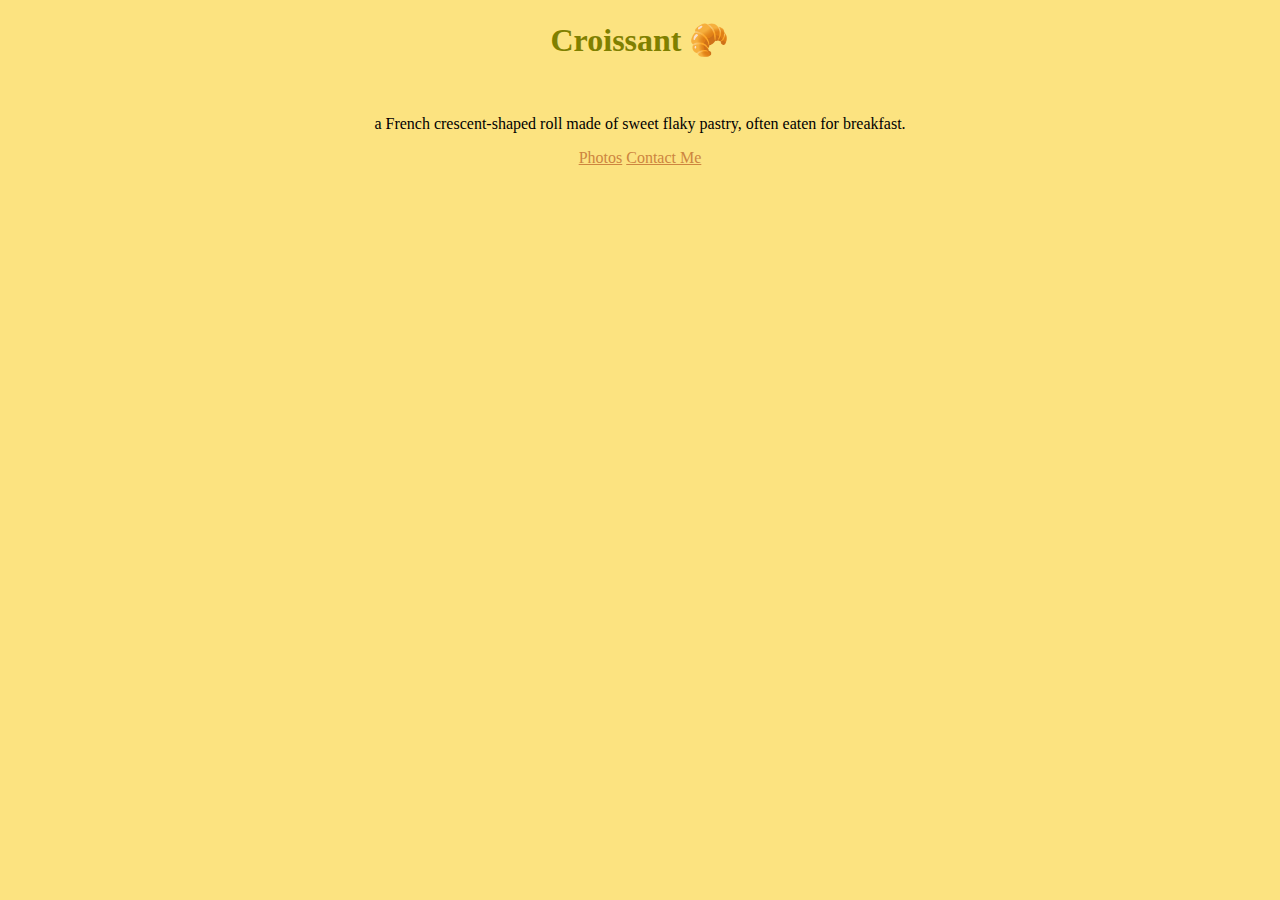
<file: index.html>
<!DOCTYPE html>
<html lang="en">
  <head>
    <meta charset="UTF-8" />
    <meta http-equiv="X-UA-Compatible" content="IE=edge" />
    <meta name="viewport" content="width=device-width, initial-scale=1.0" />
    <link rel="stylesheet" href="/src/app.css" />
    <title>learn about a Croissant</title>
  </head>
  <body>
    <h1>Croissant 🥐</h1>
    <br />
    <p>
      a French crescent-shaped roll made of sweet flaky pastry, often eaten for
      breakfast.
    </p>

    <footer>
      <a href="/photo.html">Photos</a>
      <a href="/contact.html">Contact Me</a>
    </footer>
  </body>
</html>
</file>
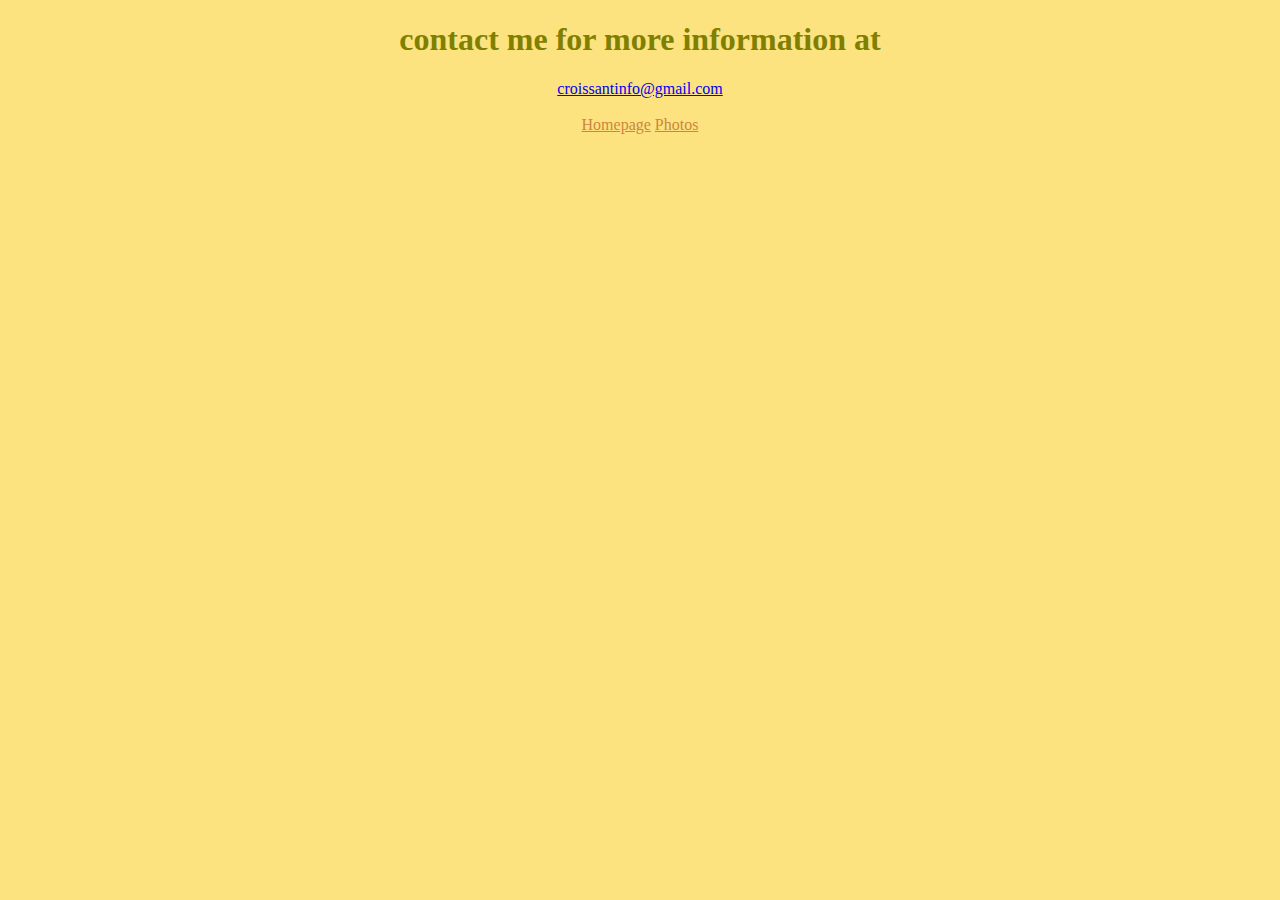
<file: contact.html>
<!DOCTYPE html>
<html lang="en">
  <head>
    <meta charset="UTF-8" />
    <meta http-equiv="X-UA-Compatible" content="IE=edge" />
    <meta name="viewport" content="width=device-width, initial-scale=1.0" />
    <link rel="stylesheet" href="/src/app.css" />

    <title>contact page</title>
  </head>
  <body>
    <h1>contact me for more information at</h1>
    <a href="mailto:croissantinfo@gmail.com" class="contact-link"
      >croissantinfo@gmail.com</a
    >
    <br />

    <footer>
      <a href="/index.html">Homepage</a>
      <a href="/photo.html">Photos</a>
    </footer>
  </body>
</html>
</file>
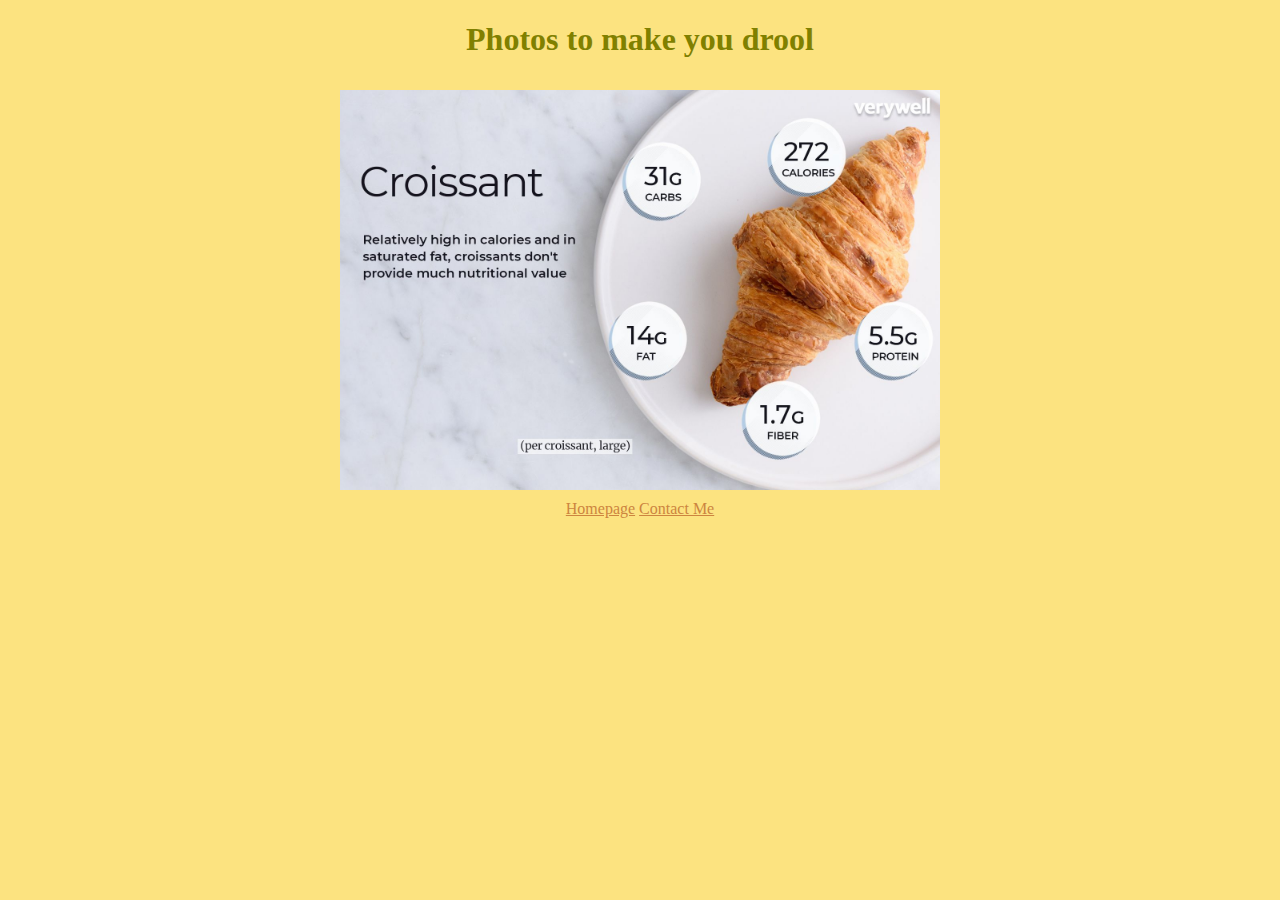
<file: photo.html>
<!DOCTYPE html>
<html lang="en">
  <head>
    <meta charset="UTF-8" />
    <meta http-equiv="X-UA-Compatible" content="IE=edge" />
    <meta name="viewport" content="width=device-width, initial-scale=1.0" />
    <link rel="stylesheet" href="/src/app.css" />

    <title>Photos of Croissants</title>
  </head>
  <body>
    <h1>Photos to make you drool</h1>

    <img src="/images/croissant.jpg" alt="photo of a croissant" width="600px" />

    <footer>
      <a href="/index.html">Homepage</a>
      <a href="/contact.html">Contact Me</a>
    </footer>
  </body>
</html>
</file>
<file: src/app.css>
body {
  background-color: #fce380;
}

h1 {
  color: olive;
  text-align: center;
}
h2 {
  text-align: center;
}

p {
  text-align: center;
}
footer {
  text-align: center;
}
footer a {
  color: peru;
}

img {
  display: block;
  margin: 0 auto;
  padding: 10px;
}

.contact-link {
  display: flex;
  justify-content: center;
}
</file>
